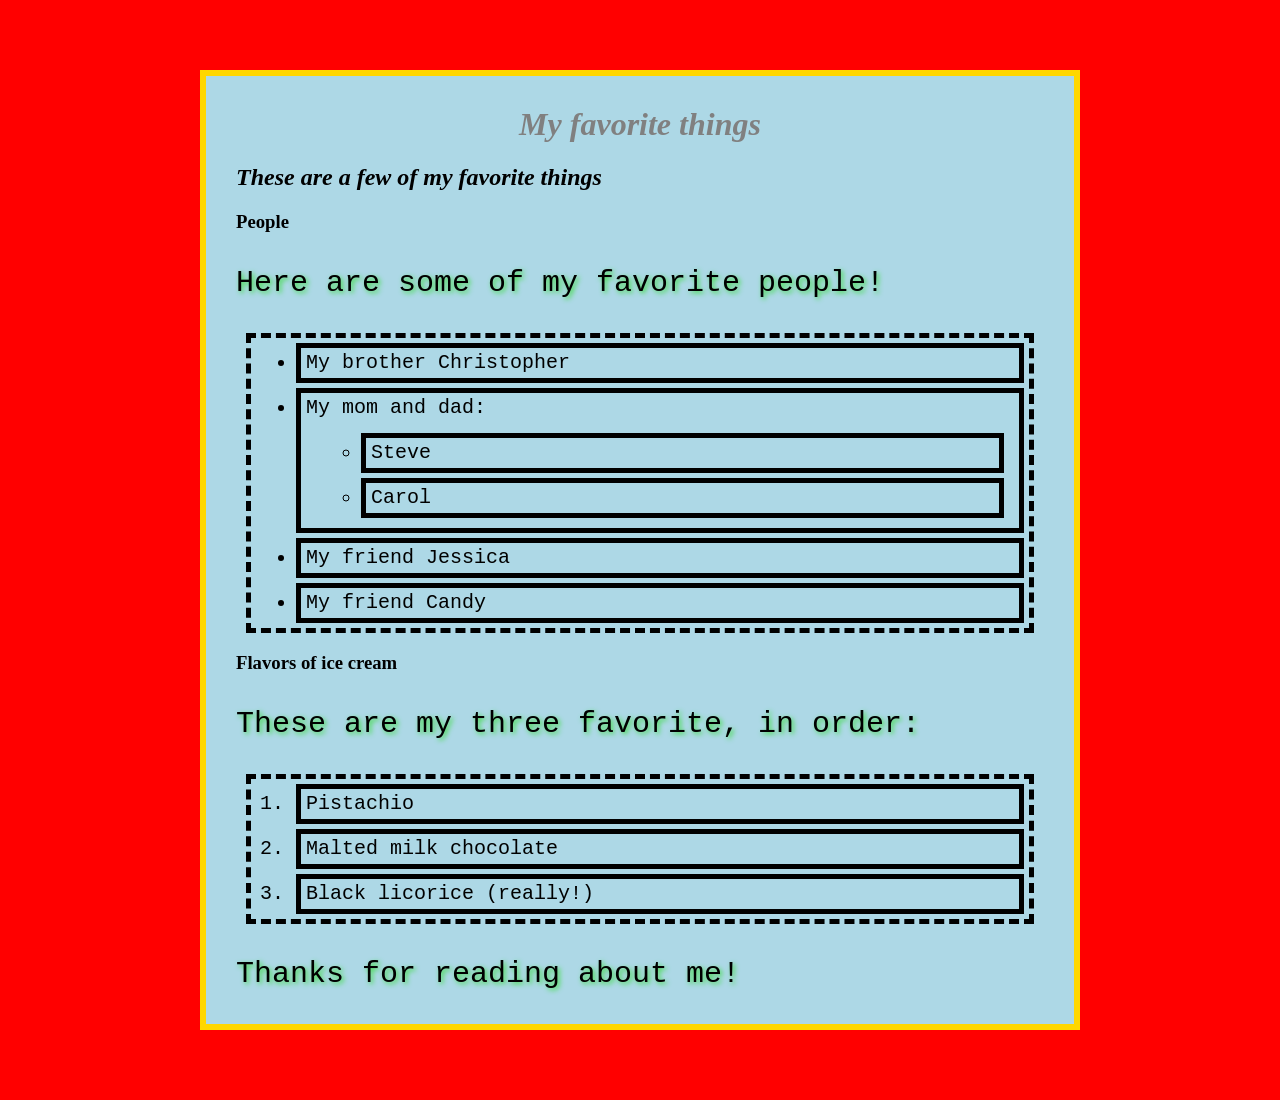
<file: index.html>
<!DOCTYPE HTML>
<html>
  <head>
    <link href="css/styles.css" rel="stylesheet" type="text/css">
    <title>Michael's favorite things</title>
  </head>
  <body>
    <div class="margin">
      <h1>My favorite things</h1>
      <h2>These are a few of my favorite things</h2>

      <h3>People</h3>
      <p>Here are some of my favorite people!</p>
      <ul>
        <li>My brother Christopher</li>
        <li>My mom and dad:
          <ul class="border-off">
            <li>Steve</li>
            <li>Carol</li>
          </ul>
        </li>
        <li>My friend Jessica</li>
        <li>My friend Candy</li>
      </ul>

      <h3>Flavors of ice cream</h3>
      <p>These are my three favorite, in order:</p>
      <ol>
        <li>Pistachio</li>
        <li>Malted milk chocolate</li>
        <li>Black licorice (really!)</li>
      </ol>
      <p>Thanks for reading about me!</p>
    </div>
  </body>
</html>
</file>
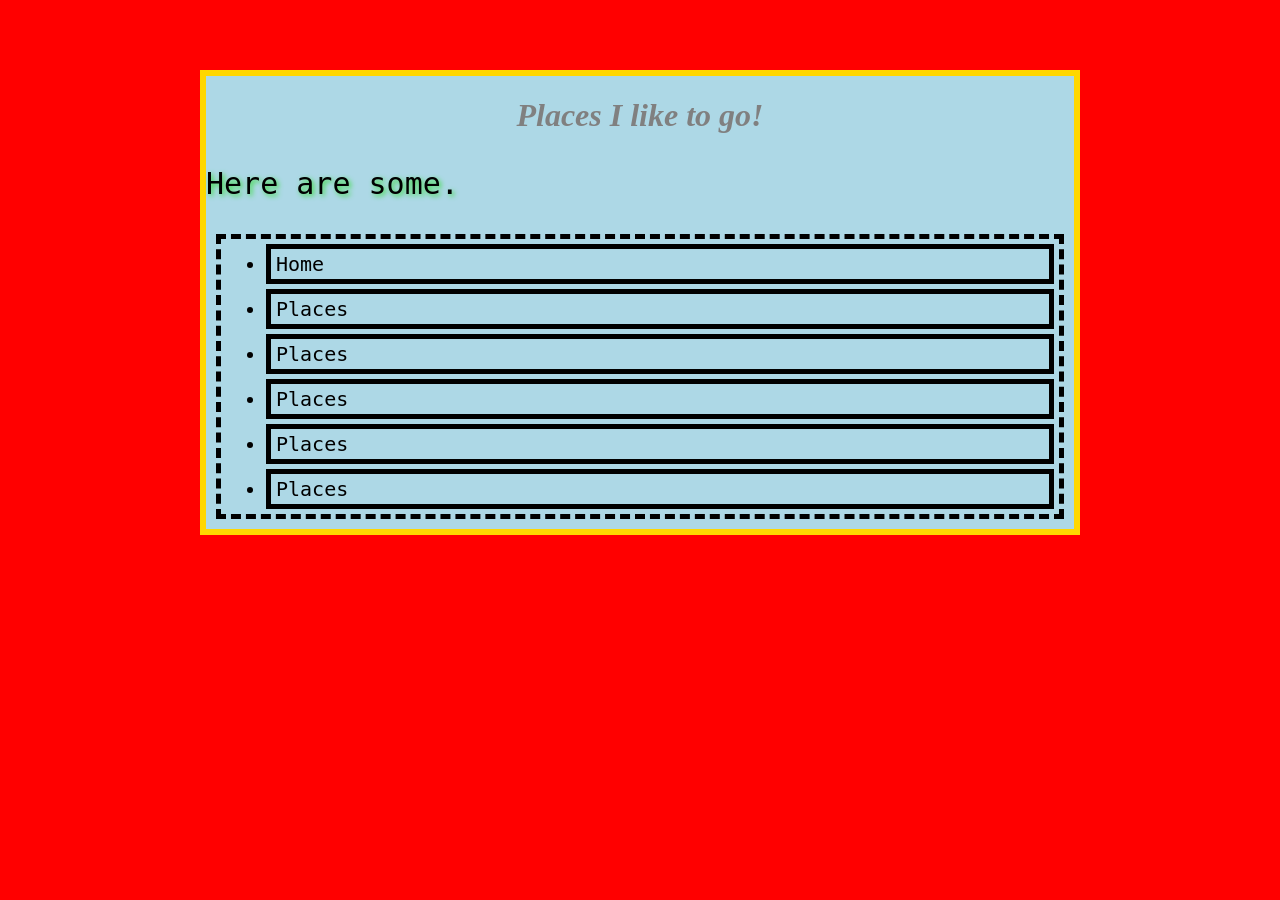
<file: my-favorite-places.html>
<!DOCTYPE html>
<html>
  <head>
    <link href="css/styles.css" rel="stylesheet" type="text/css">
    <title>My Favorite Places</title>
  </head>
  <body>
    <h1>Places I like to go!</h1>
    <p>Here are some.</p>
    <ul>
      <li>Home</li>
      <li>Places</li>
      <li>Places</li>
      <li>Places</li>
      <li>Places</li>
      <li>Places</li>
    </ul>

  </body>
</html>
</file>
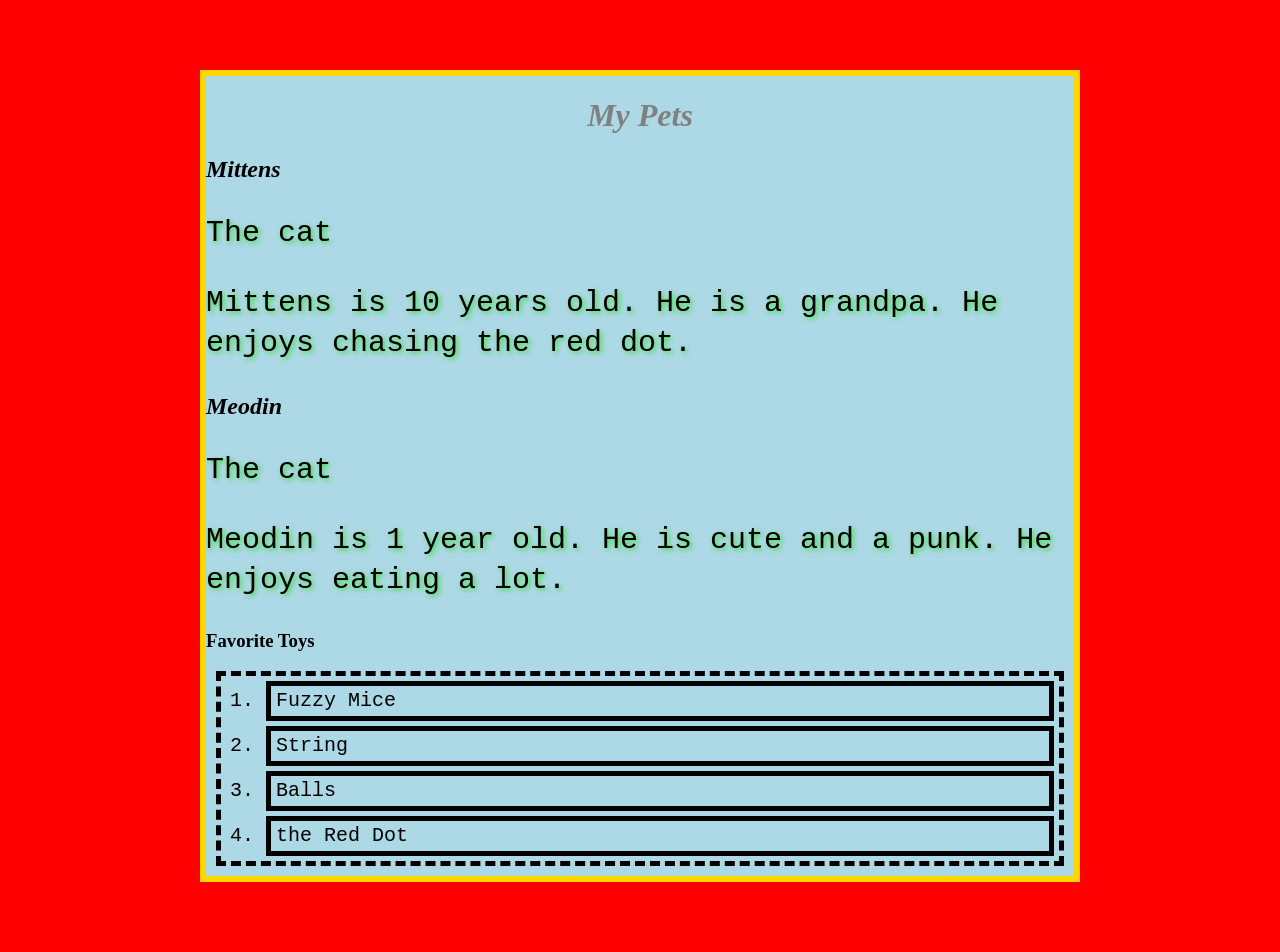
<file: my-pet-webpage.html>
<!DOCTYPE html>
<html>
  <head>
    <link href="css/styles.css" rel="stylesheet" type="text/css">
    <title>My Pet</title>
  </head>
  <body>
    <h1>My Pets</h1>
    <h2>Mittens</h2>
      <p>The cat</p>
      <p>Mittens is 10 years old. He is a grandpa. He enjoys chasing the red dot.</p>
    <h2>Meodin</h2>
      <p>The cat</p>
      <p>Meodin is 1 year old. He is cute and a punk. He enjoys eating a lot.</p>
    <h3>Favorite Toys</h3>
      <ol>
        <li>Fuzzy Mice</li>
        <li>String</li>
        <li>Balls</li>
        <li>the Red Dot</li>
      </ol>
  </body>
</html>
</file>
<file: css/styles.css>
h1 {
  color: grey;
  text-align: center;
  font-style: oblique;
}
h2 {
  font-style: italic;
  text-align: left;
}
p {
  font-family: monospace;
  font-size: 30px;
  line-height: 40px;
  text-shadow: 2px 2px 5px #39dc3b;
}
ul, ol {
  font-size: 20px;
  line-height: 30px;
  border-style: dashed;
  border-width: 5px;
  margin: 10px;
}
li {
  font-family: monospace;
  border-style: solid;
  border-width: 5px;
  margin: 5px;
  padding-left: 5px;

}

.border-off {
  border-style: none;
}
body {
  background-color: lightblue;
  margin-top: 70px;
  margin-bottom: 70px;
  margin-left: 200px;
  margin-right: 200px;
  border-width: 6px;
  border-color: gold;
  border-style: solid;
}
html {
  background-color: red;
}
.margin {
  margin: 30px;
}
</file>
